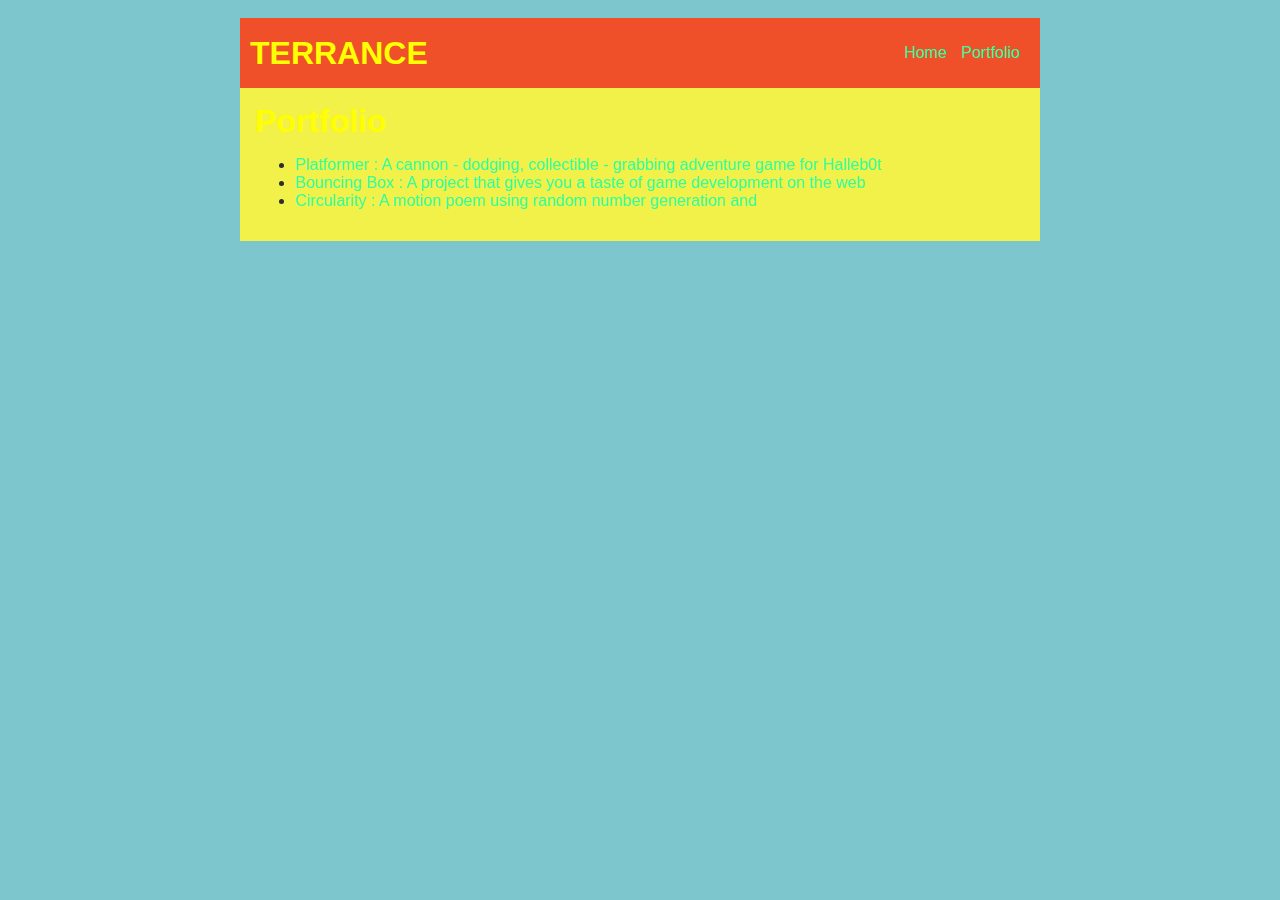
<file: portfolio.html>
<!DOCTYPE HTML>
<html>

<head>
    <title>Terrance Amazing Website </title>
    <link rel="stylesheet" href="style.css" </head>

<body>
    <div id="all-contents">
        <nav>
            <h1>TERRANCE</h1>
            <ul id="nav-ul>
                <li class=" nav-li">
                <a class="nav-a" href="index.html">Home</a>
                </li>
                <li class="nav-li">
                    <a class="nav-a" href="portfolio.html">Portfolio</a>
                </li>
            </ul>
        </nav>
        <main>
            <div class="content">
                <h1>Portfolio</h1>
                <ul id="portfolio">
                  <li><a href="projects/platformer/">Platformer : A cannon - dodging, collectible - grabbing adventure
                    game for Halleb0t</a></li>
            <li><a href="projects/bouncing-box/">Bouncing Box : A project that gives you a taste of game
                    development on the web </a></li>
            <li><a href="projects/circularity/">Circularity : A motion poem using random number generation and
                </ul>
            </div>
        </main>
    </div>
</body>

</html>
</file>
<file: style.css>
body {
    background: rgb(125, 198, 205);
    color: rgb(45, 45, 45);
    padding: 10px;
    font-family: arial;
}
#all-contents {
  max-width: 800px;
    margin: auto;
}

/* navigation menu */
nav {
    background: rgb(239, 80, 41);
   margin: 0 auto;
    display: flex;
    padding: 10px;
}
h1 {
    display: flex;
    align-items: center;
    color: yellow;
    flex: 1;
    margin: 0;
}
#nav-ul {
    list-style-image: none;
}
.nav-li {
    display: inline-block;
    padding: 0 10px;
}
a {
    text-decoration: none;
    color: #33ff9f;
}

/* main container area beneath menu */
main {
    background: rgb(241, 241, 74);
    display: flex;
}
.sidebar {
    margin-right: 25px;
    padding: 10px;
}
.sidebar-img {
    width: 200px;
}
.content {
    flex: 1;
    padding: 15px;
}

/* portfolio styles */
#interests {
    border: 4px silver ridge;
    padding: 8px;
}
h2, h3 {
    margin: 0px;
}
</file>
